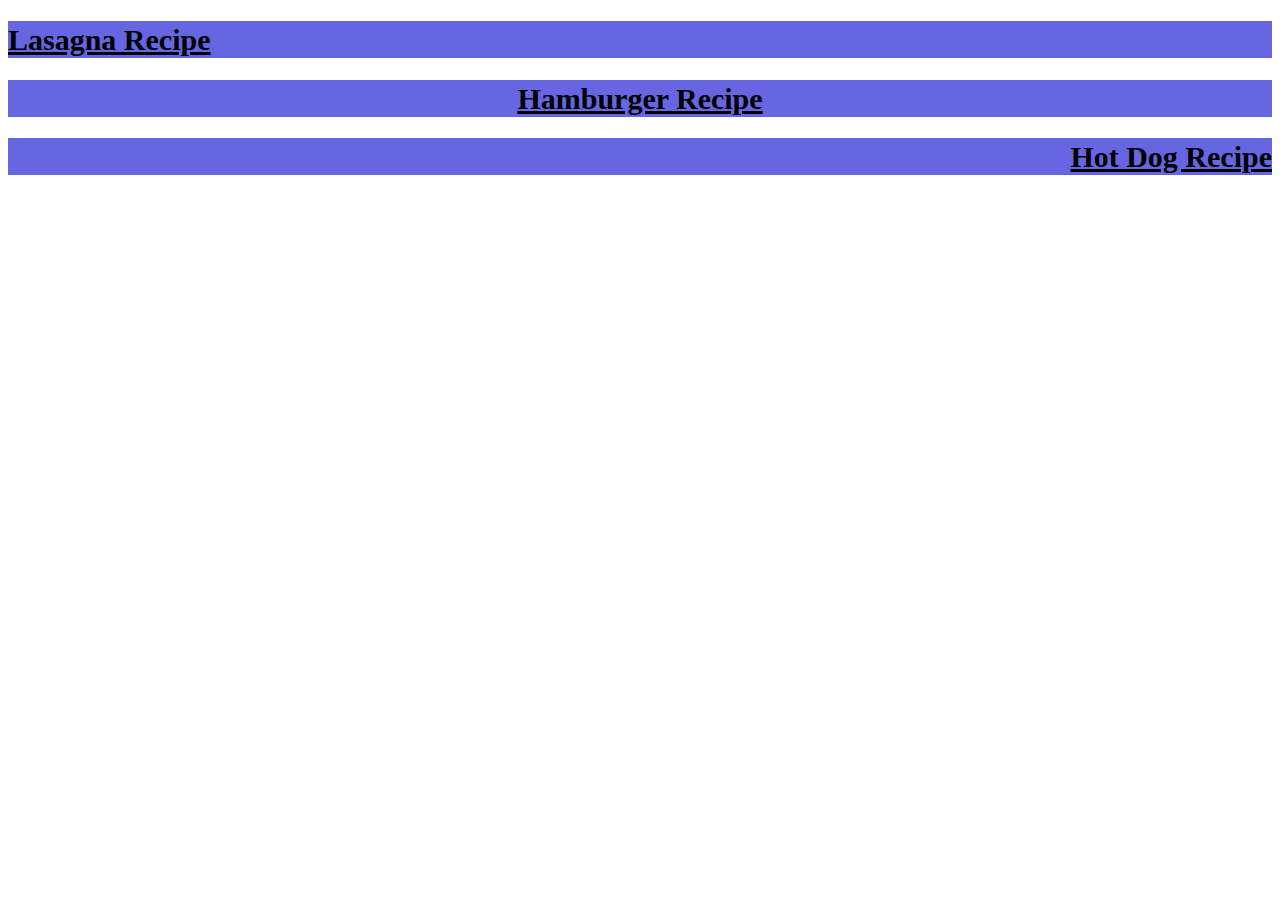
<file: index.html>
<!DOCTYPE html>
<html lang="en">
    <head>
        <meta charset="utf-8">
        <title>Odin Recipes</title>
        <link rel="stylesheet" href="style.css">
    </head>
    <body>
        <h1 class="header1"><a href="recipes/lasagna.html" class="lasagna">Lasagna Recipe</a></h1>
        <h1 class="header2"><a href="recipes/hamburger.html" class="hamburger">Hamburger Recipe</a></h1>
        <h1 class="header3"><a href="recipes/hot_dog.html" class="hotdog">Hot Dog Recipe</a></h1>
    </body>
</html>
</file>
<file: style.css>
.lasagna{
    color: black;
    
    font-size: 30px;
    font-family: 'Times New Roman', Times, serif;
    
}

.header1{
    
    background-color: rgb(102, 102, 226);
    text-align: initial;
}

.hamburger{
    color: black;
    
    font-size: 30px;
    font-family: 'Times New Roman', Times, serif;
    
}

.header2{
    
    background-color: rgb(102, 102, 226);
    text-align: center;
}

.hotdog{
    color: black;
    
    font-size: 30px;
    font-family: 'Times New Roman', Times, serif;
    
}

.header3{
    
    background-color: rgb(102, 102, 226);
    text-align: end;
}
</file>
